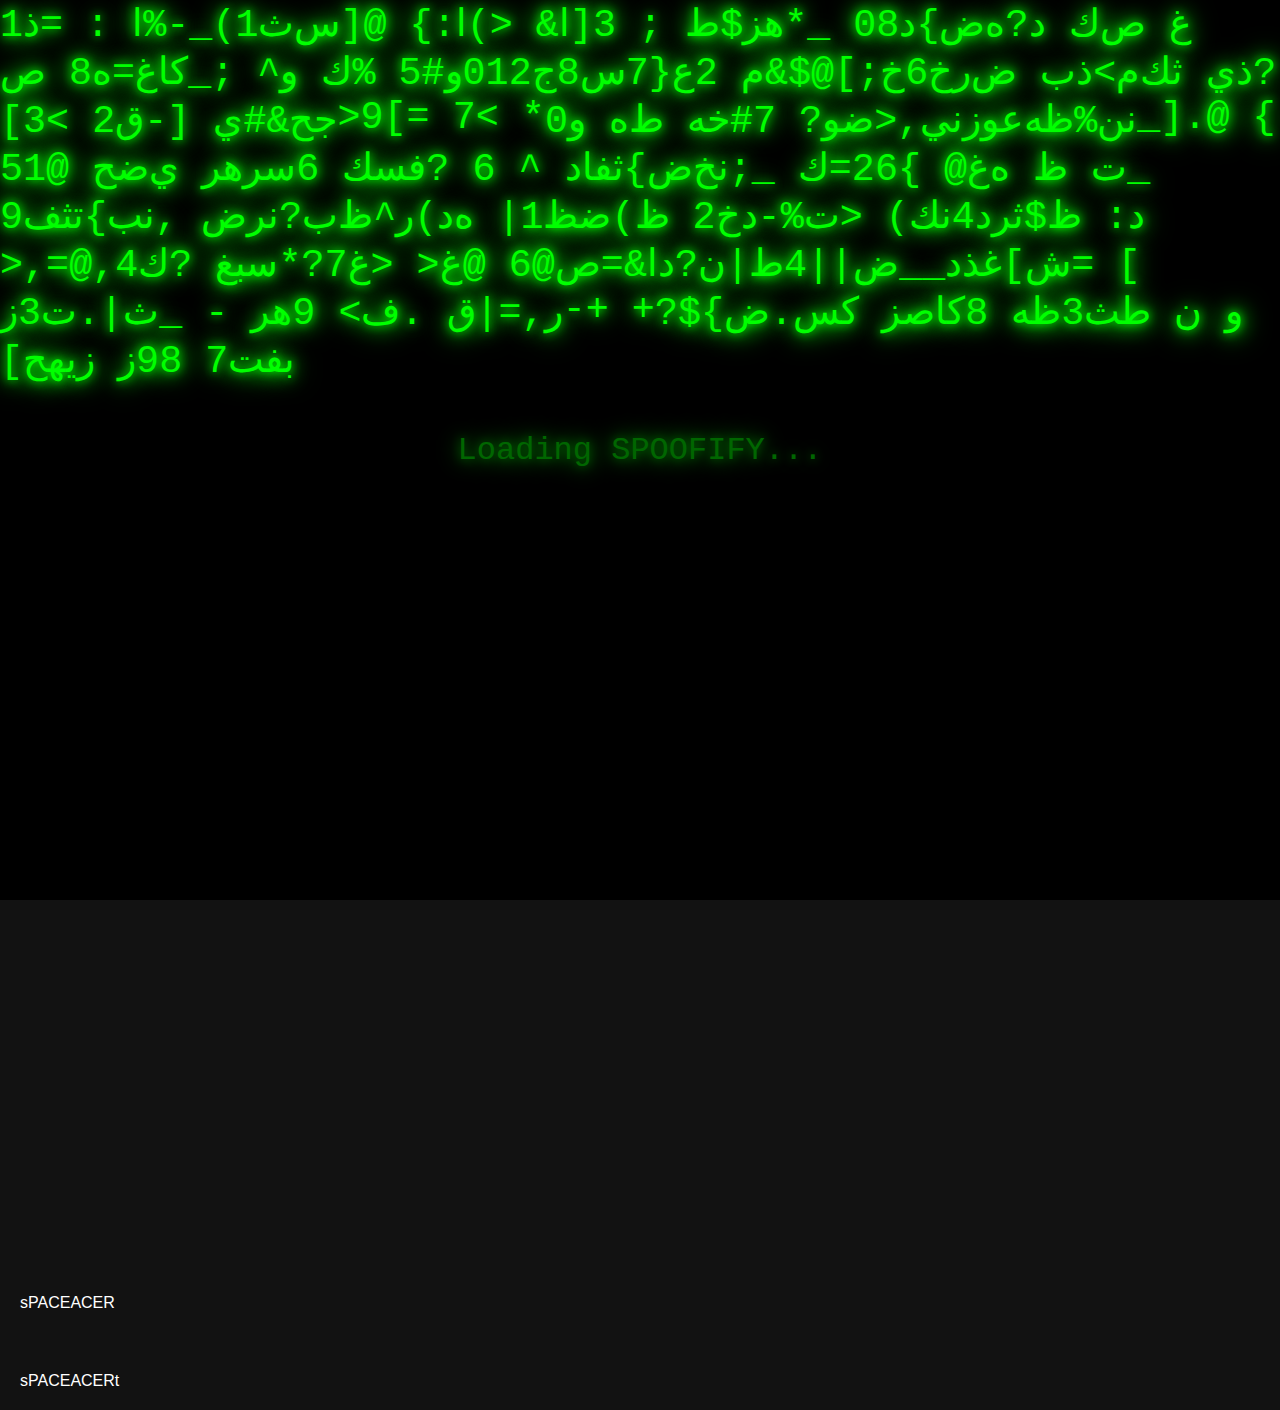
<file: index.html>
<!DOCTYPE html>
<html lang="en">
<head>
    <meta charset="UTF-8">
    <meta name="viewport" content="width=device-width, initial-scale=1.0">
    <title>Fake Spotify</title>
    <link rel="stylesheet" href="styles.css">
</head>
<body>
    <div id="loading-screen">
        <div id="matrix-rain"></div>
        <div class="loading-text">Loading SPOOFIFY...</div>
    </div>
    <header>
        <nav>
            <div class="logo">Fake Spotify</div>
            <ul>
                <li><a href="#home">Home</a></li>
                <li><a href="#search">Search</a></li>
                <li><a href="#library">Your Library</a></li>
            </ul>
        </nav>
    </header>
    <main>
        <section id="featured">
            <h2>Featured Album</h2>
            <div class="album-embed">
                <iframe style="border-radius:12px" src="https://open.spotify.com/embed/album/5JjnoGJyOxfSZUZtk2rRwZ?utm_source=generator&theme=0" width="100%" height="152" frameBorder="0" allowfullscreen="" allow="autoplay; clipboard-write; encrypted-media; fullscreen; picture-in-picture" loading="lazy"></iframe>
                <iframe style="border-radius:12px" src="https://open.spotify.com/embed/playlist/6SFx39GsC05tDIFlTMUsIK?utm_source=generator&theme=0" width="100%" height="152" frameBorder="0" allowfullscreen="" allow="autoplay; clipboard-write; encrypted-media; fullscreen; picture-in-picture" loading="lazy"></iframe>
                <iframe style="border-radius:12px" src="https://open.spotify.com/embed/album/4SZko61aMnmgvNhfhgTuD3?utm_source=generator&theme=0" width="100%" height="152" frameBorder="0" allowfullscreen="" allow="autoplay; clipboard-write; encrypted-media; fullscreen; picture-in-picture" loading="lazy"></iframe>
                <iframe style="border-radius:12px" src="https://open.spotify.com/embed/artist/3qm84nBOXUEQ2vnTfUTTFC?utm_source=generator&theme=0" width="100%" height="152" frameBorder="0" allowfullscreen="" allow="autoplay; clipboard-write; encrypted-media; fullscreen; picture-in-picture" loading="lazy"></iframe>
                <iframe style="border-radius:12px" src="https://open.spotify.com/embed/playlist/5DvAC1jkCCrMYrGDuok7Iw?utm_source=generator" width="100%" height="152" frameBorder="0" allowfullscreen="" allow="autoplay; clipboard-write; encrypted-media; fullscreen; picture-in-picture" loading="lazy"></iframe>
            </div>
            
        </section>
        <section id="PodCast">
            <h2>Featured PodCast</h2>
            <div class="album-embed">
                <iframe style="border-radius:12px" src="https://open.spotify.com/embed/show/2Shpxw7dPoxRJCdfFXTWLE?utm_source=generator" width="100%" height="352" frameBorder="0" allowfullscreen="" allow="autoplay; clipboard-write; encrypted-media; fullscreen; picture-in-picture" loading="lazy"></iframe>
                <iframe style="border-radius:12px" src="https://open.spotify.com/embed/show/6ll0MwobDt1JW9gYaOONEo?utm_source=generator" width="100%" height="352" frameBorder="0" allowfullscreen="" allow="autoplay; clipboard-write; encrypted-media; fullscreen; picture-in-picture" loading="lazy"></iframe>
                <iframe style="border-radius:12px" src="https://open.spotify.com/embed/show/3i15NGJ4X8XY3zsDYYDw3c?utm_source=generator" width="100%" height="352" frameBorder="0" allowfullscreen="" allow="autoplay; clipboard-write; encrypted-media; fullscreen; picture-in-picture" loading="lazy"></iframe>
                <iframe style="border-radius:12px" src="https://open.spotify.com/embed/show/5NkIduNOSgSELCYIa4RaNq?utm_source=generator" width="100%" height="352" frameBorder="0" allowfullscreen="" allow="autoplay; clipboard-write; encrypted-media; fullscreen; picture-in-picture" loading="lazy"></iframe>
            </div>            
        </section>
        sPACEACER
        <secion id="featured"></section>
            <h2>           </h2>
            <div class="album-embed">

            </div>
            
        </section>
        <section id="featured"></section>
            <h2>           </h2>
            <div class="album-embed">

            </div>
            
        </section>
        <section id="featured"></section>
            <h2>           </h2>
            <div class="album-embed">

            </div>
            
        </section>
        sPACEACERt
    </main>
    <footer>
        <div id="player">
            <div id="now-playing">
                <div>
                    <h4 id="song-title">Song Title</h4>
                    <p id="artist">Artist</p>
                </div>
            </div>
            <div id="controls">
                <button id="prev">Previous</button>
                <button id="play-pause">Play</button>
                <button id="next">Next</button>
            </div>
        </div>
    </footer>
    <script src="script.js"></script>
</body>
</html>
</file>
<file: styles.css>
body {
    font-family: Arial, sans-serif;
    margin: 0;
    padding: 0;
    background-color: #121212;
    color: #ffffff;
}

header {
    background-color: #000000;
    padding: 20px;
}

nav {
    display: flex;
    justify-content: space-between;
    align-items: center;
}

.logo {
    font-size: 24px;
    font-weight: bold;
}

nav ul {
    list-style-type: none;
    display: flex;
}

nav ul li {
    margin-left: 20px;
}

nav ul li a {
    color: #ffffff;
    text-decoration: none;
}

main {
    padding: 20px;
}

#featured h2 {
    margin-bottom: 20px;
    grid-template-columns: flex;
}

.album-embed {
    max-width: 600px;
    margin: 0;
    display: grid; 
    grid-template-columns: repeat(3, 3fr);
    gap: 20px;
}
.album-embed > * {
    width: 500px; 
}
footer {
    position: fixed;
    bottom: 0;
    left: 0;
    right: 0;
    background-color: #282828;
    padding: 10px;
}

#player {
    display: flex;
    justify-content: space-between;
    align-items: center;
}

#now-playing {
    display: flex;
    align-items: center;
}

#controls button {
    background-color: transparent;
    border: none;
    color: #ffffff;
    font-size: 16px;
    cursor: pointer;
    margin: 0 10px;
}

/* Loading screen styles */
#loading-screen {
    position: fixed;
    top: 0;
    left: 0;
    width: 100%;
    height: 100%;
    background-color: #000;
    color: #0f0;
    display: flex;
    justify-content: center;
    align-items: center;
    z-index: 9999;
    font-family: 'Courier New', Courier, monospace;
    font-size: 2em;
    text-shadow: 0 0 10px #0f0, 0 0 20px #0f0, 0 0 30px #0f0;
}

#loading-screen {
    position: fixed;
    top: 0;
    left: 0;
    width: 100%;
    height: 100%;
    background-color: #000;
    color: #0f0;
    display: flex;
    justify-content: center;
    align-items: center;
    z-index: 9999;
    font-family: 'Courier New', Courier, monospace;
    font-size: 2em;
    overflow: hidden;
}

#matrix-rain {
    position: absolute;
    top: 0;
    left: 0;
    width: 100%;
    height: 100%;
}

.matrix-column {
    float: left;
    font-size: 1.2em;
    color: #0f0;
}

.loading-text {
    position: relative;
    z-index: 1;
    text-shadow: 0 0 10px #0f0, 0 0 20px #0f0, 0 0 30px #0f0;
    animation: blink 1s infinite;
    opacity: 40%;
}

@keyframes blink {
    0%, 100% { opacity: 1; }
    50% { opacity: 0; }
}
</file>
